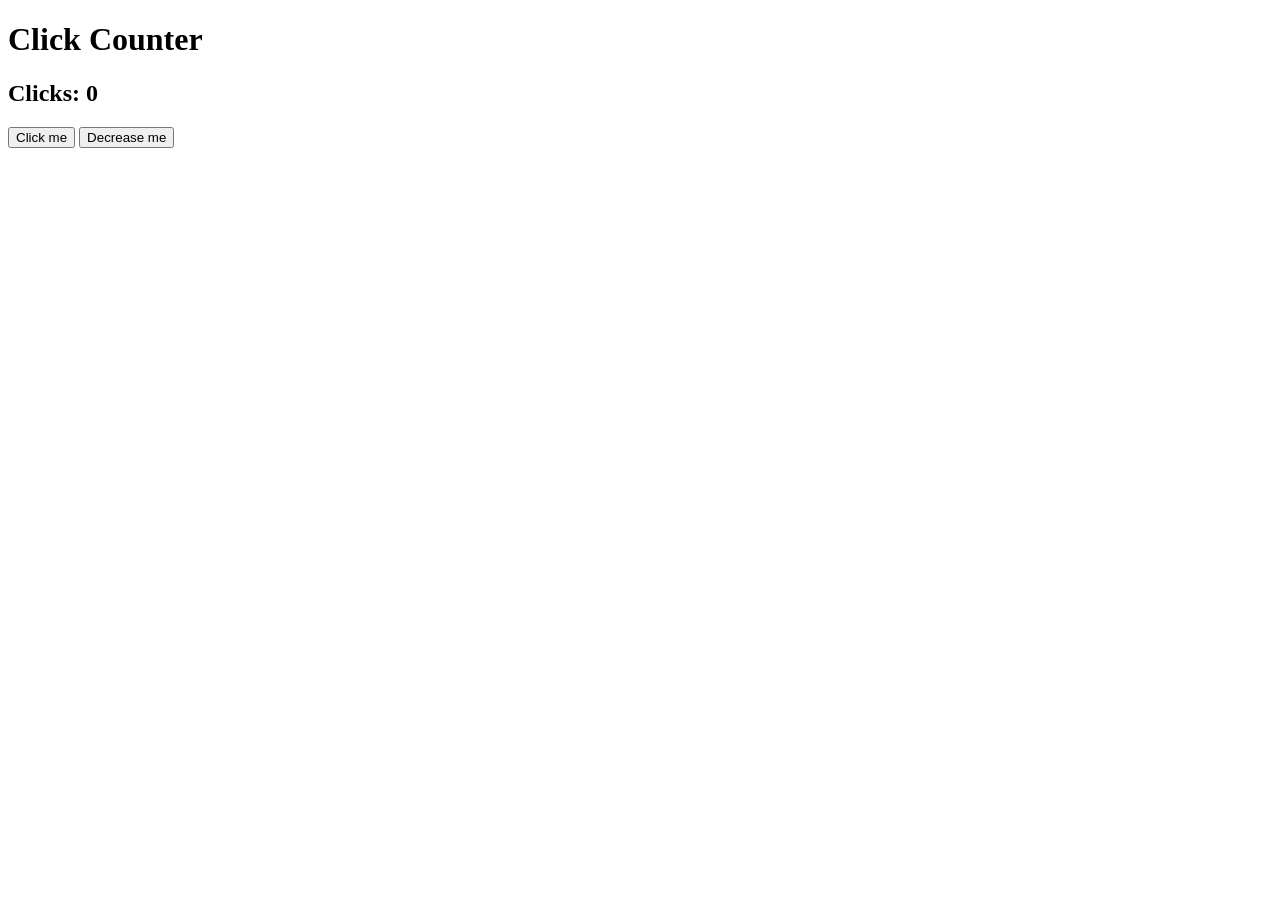
<file: day8 java/index.html>
<!DOCTYPE html>
<html lang="en">
<head>
    <meta charset="UTF-8">
    <meta name="viewport" content="width=device-width, initial-scale=1.0">
    <title>Click counter</title>
</head>
<body>
    <h1>Click Counter</h1>
      <div>
    <h2>Clicks: <Span id="Display" >0</Span></h2>
  <button id="ClickBtn">Click me</button>
  <button id="DecreaseBtn">Decrease me</button>
 
</div>
    <script src="task1.js"></script>
</body>
</html>
</file>
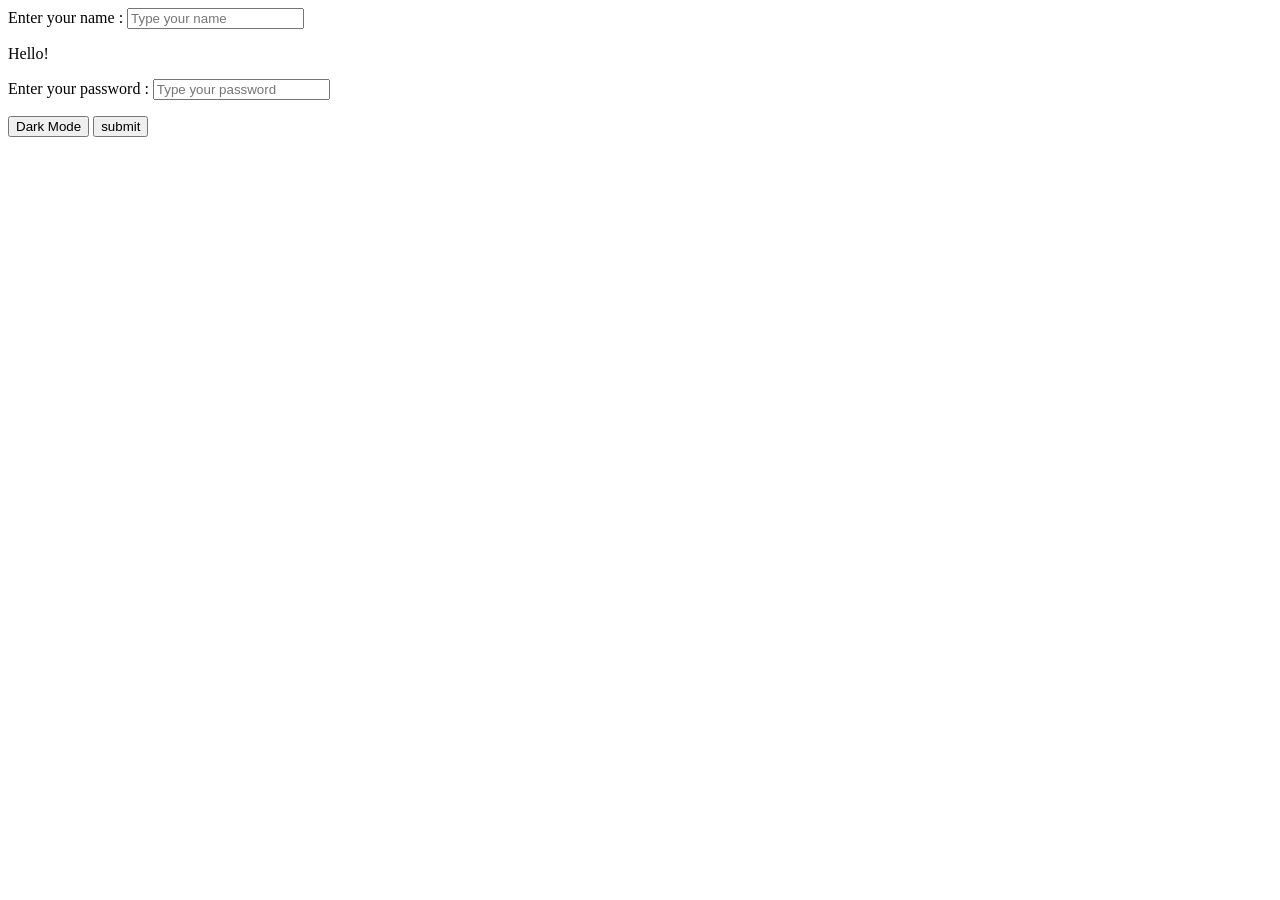
<file: day8 java/greeting.html>
<!DOCTYPE html>
<html lang="en">
<head>
  <meta charset="UTF-8">
  <meta name="viewport" content="width=device-width, initial-scale=1.0">
  <title>Document</title>
  <script src="task2.js"defer></script>

<link rel="stylesheet" href="style.css"/>

</head>

<body>
  <label for="name">Enter your name :</label>
  <input type="text" id="name" placeholder="Type your name">
  <p id="greetings">Hello!</p>
  <label for="password">Enter your password :</label>
  <input type="password" id="password" placeholder="Type your password" required>
  <p id="strength"></p>
   <button id="themeBtn">Dark Mode</button>
  <button>submit</button>

</body>
</html>
</file>
<file: day8 java/style.css>
body {
    background-color: white;
    color: black;
    transition: 0.3s;
}

.dark {
    background-color: #222;
    color: white;
}

.dark input {
    background-color: #333;
    color: white;
}

.dark button {
    background-color: #555;
    color: white;
}
</file>
